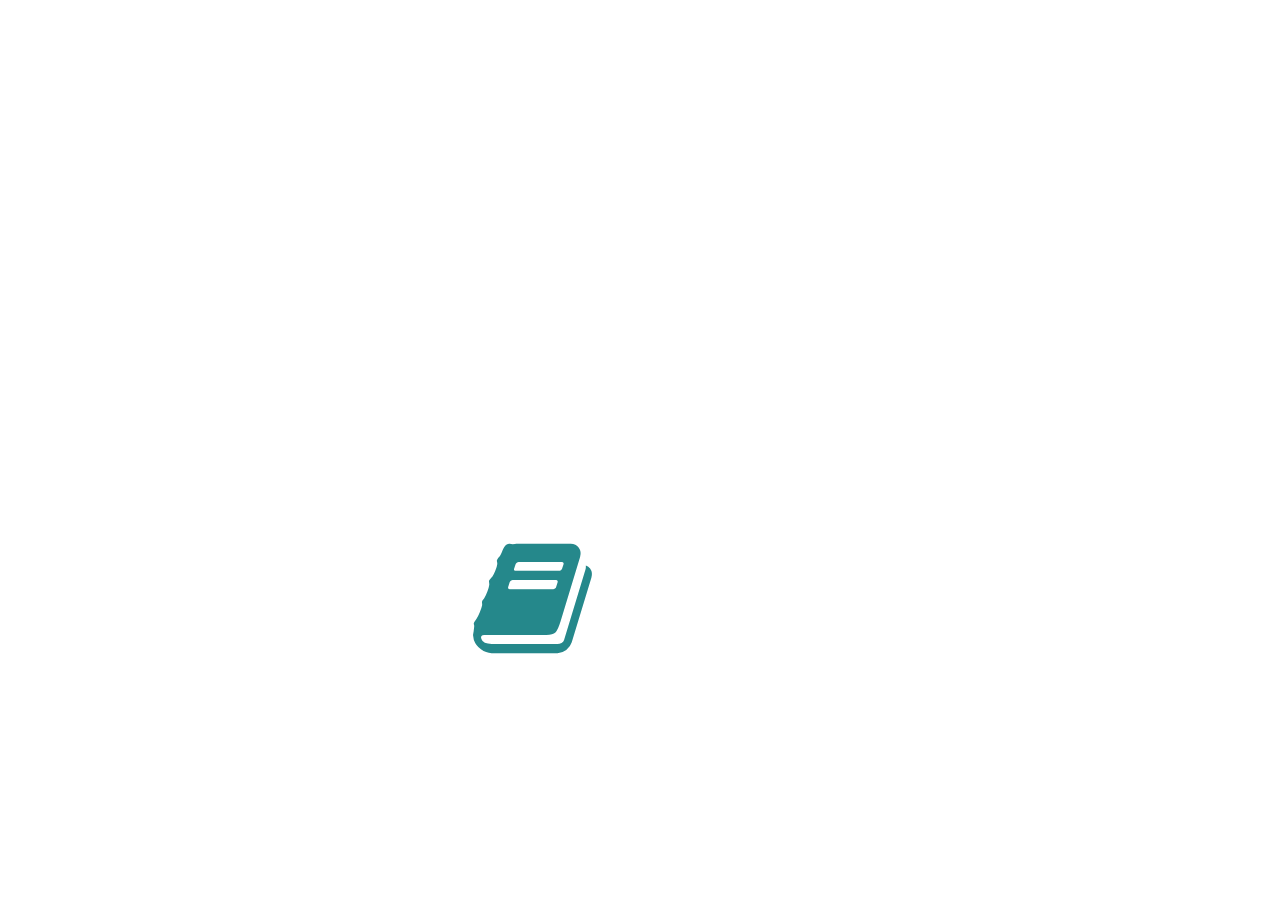
<file: disappear_on_mouse/index.html>
<!DOCTYPE html>
<html lang="en">

<head>
    <meta charset="UTF-8">
    <meta http-equiv="X-UA-Compatible" content="IE=edge">
    <meta name="viewport" content="width=device-width, initial-scale=1.0">
    <link rel="stylesheet" href="style.css">
    <link rel="stylesheet" href="https://cdnjs.cloudflare.com/ajax/libs/font-awesome/4.7.0/css/font-awesome.min.css" />
    <script src="script.js" defer></script>
    <title>Book</title>
</head>

<body>
    <div class="book"></div>
    <i class='fa fa-book'></i>

</body>

</html>
</file>
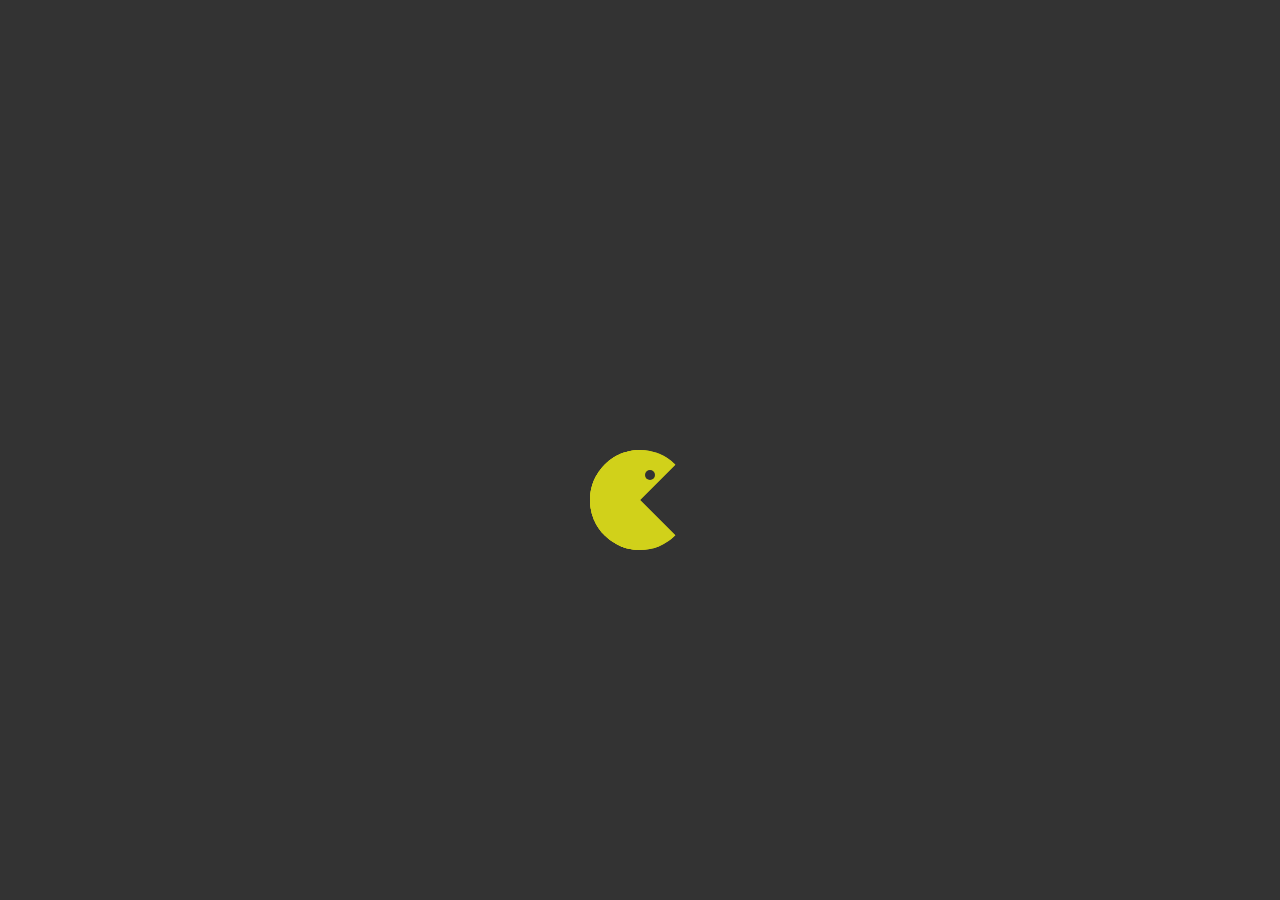
<file: pacman/index.html>
<!DOCTYPE html>
<html lang="en">

<head>
    <meta charset="UTF-8">
    <meta http-equiv="X-UA-Compatible" content="IE=edge">
    <meta name="viewport" content="width=device-width, initial-scale=1.0">
    <link rel="stylesheet" href="style.css">
    <title>Pacman</title>
</head>

<body>
    <div class="pacman">
        <div></div>
        <div></div>
    </div>

</body>

</html>
</file>
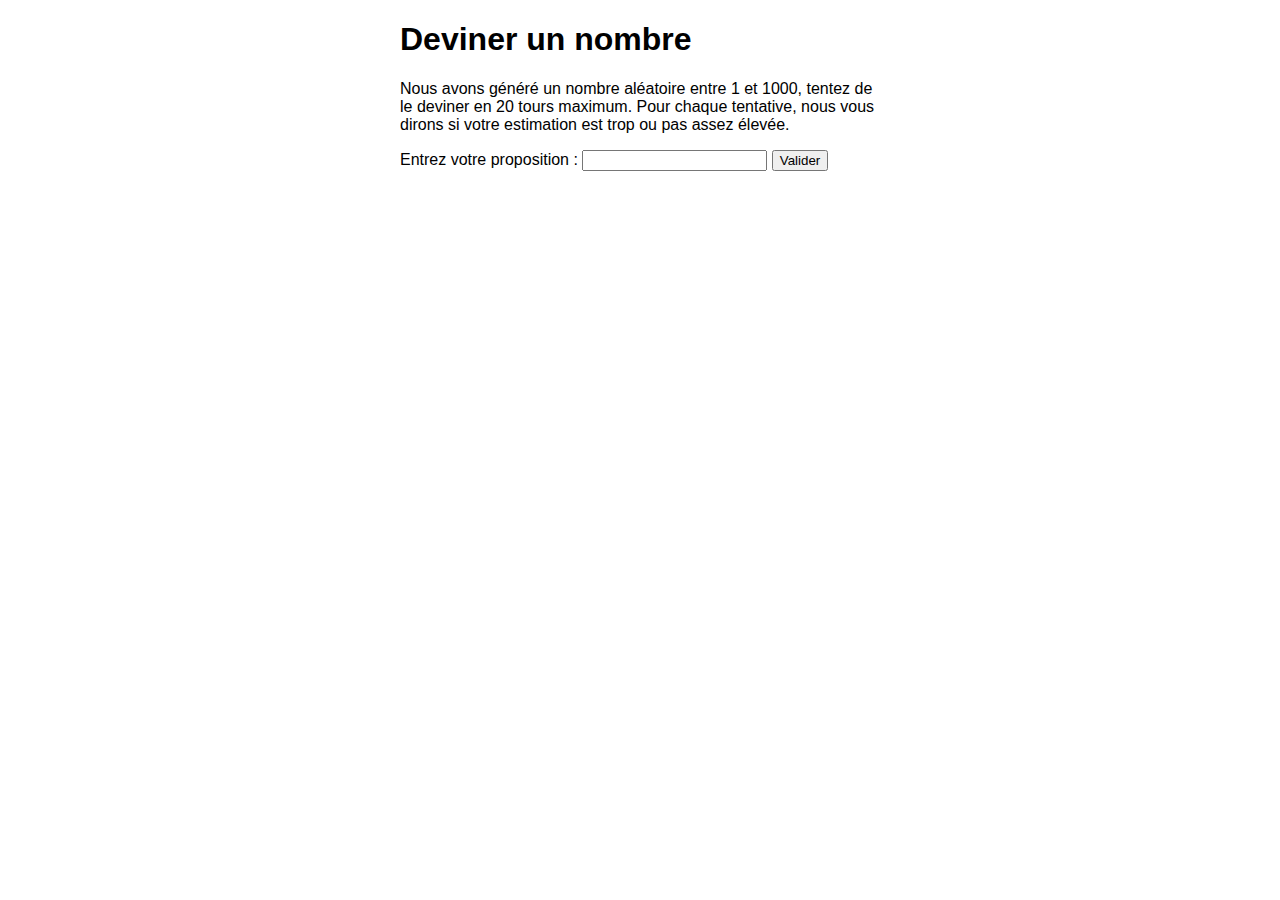
<file: random_number/main.html>
<!DOCTYPE html>
<html lang="en">

<head>
    <meta charset="UTF-8" />
    <meta name="viewport" content="width=device-width, initial-scale=1.0" />
    <title>Number guessing game</title>
    <link rel="stylesheet" href="style.css" />
    <script src="script.js" defer></script>
</head>

<body>
    <div class="container">
        <h1>Deviner un nombre</h1>
        <p>
            Nous avons généré un nombre aléatoire entre 1 et 1000, tentez de le deviner en 20 tours maximum. Pour chaque tentative, nous vous dirons si votre estimation est trop ou pas assez élevée.
        </p>
        <form>
            <label for="guessField">Entrez votre proposition :</label>
            <input id="guessField" type="number" name="guessField" placeholder="" />
            <button id="validateButton" type="submit">Valider</button>
        </form>
        <p id="timer"></p>
        <p id="guessCountLabel"></p>
        <div id="guessList"></div>
        <p id="target"></p>
        <button id="restartButton">Rejouer</button>
    </div>
</body>

</html>
</file>
<file: disappear_on_mouse/style.css>
* {
    margin: 0;
    padding: 0;
}

body {
    min-height: 100vh;
}

.fa-book {
    transform: scale(8);
    color: rgb(37, 136, 139)
}

@keyframes trajet {
    to {}
}
</file>
<file: pacman/style.css>
* {
    margin: 0;
    padding: 0;
}

body {
    display: flex;
    align-items: center;
    justify-content: center;
    height: 100vh;
    background: #333333;
}

.pacman {
    display: flex;
    justify-content: center;
}

.pacman::after {
    content: "";
    position: absolute;
    margin-top: 20px;
    margin-left: 20px;
    width: 10px;
    height: 10px;
    border-radius: 50%;
    background: #333333;
}

.pacman div {
    position: absolute;
    border: 50px solid #d1d11a;
    border-right-color: transparent;
    border-radius: 50%;
}

.pacman :nth-child(1) {
    animation: eatReverse 1s infinite;
}

.pacman :nth-child(2) {
    animation: eat 1s infinite;
}

@keyframes eat {
    0% {
        transform: rotate(270deg);
    }
    50% {
        transform: rotate(360deg);
    }
    100% {
        transform: rotate(270deg);
    }
}

@keyframes eatReverse {
    0% {
        transform: rotate(90deg);
    }
    50% {
        transform: rotate(0deg);
    }
    100% {
        transform: rotate(90deg);
    }
}
</file>
<file: random_number/style.css>
body {
    font-family: Helvetica, sans-serif;
}

.container {
    max-width: 480px;
    margin: auto;
}

#restartButton {
    display: none;
}

#guessList {
    margin: 10px 0;
}

#guessList>span::after {
    content: " - ";
    margin: 0 4px;
}

#guessList>span:last-child::after {
    content: "";
}

#target {
    color: #fff;
    padding: 10px 20px;
}

.success {
    background-color: forestgreen;
}

.error {
    background-color: #ff3456;
}
</file>
